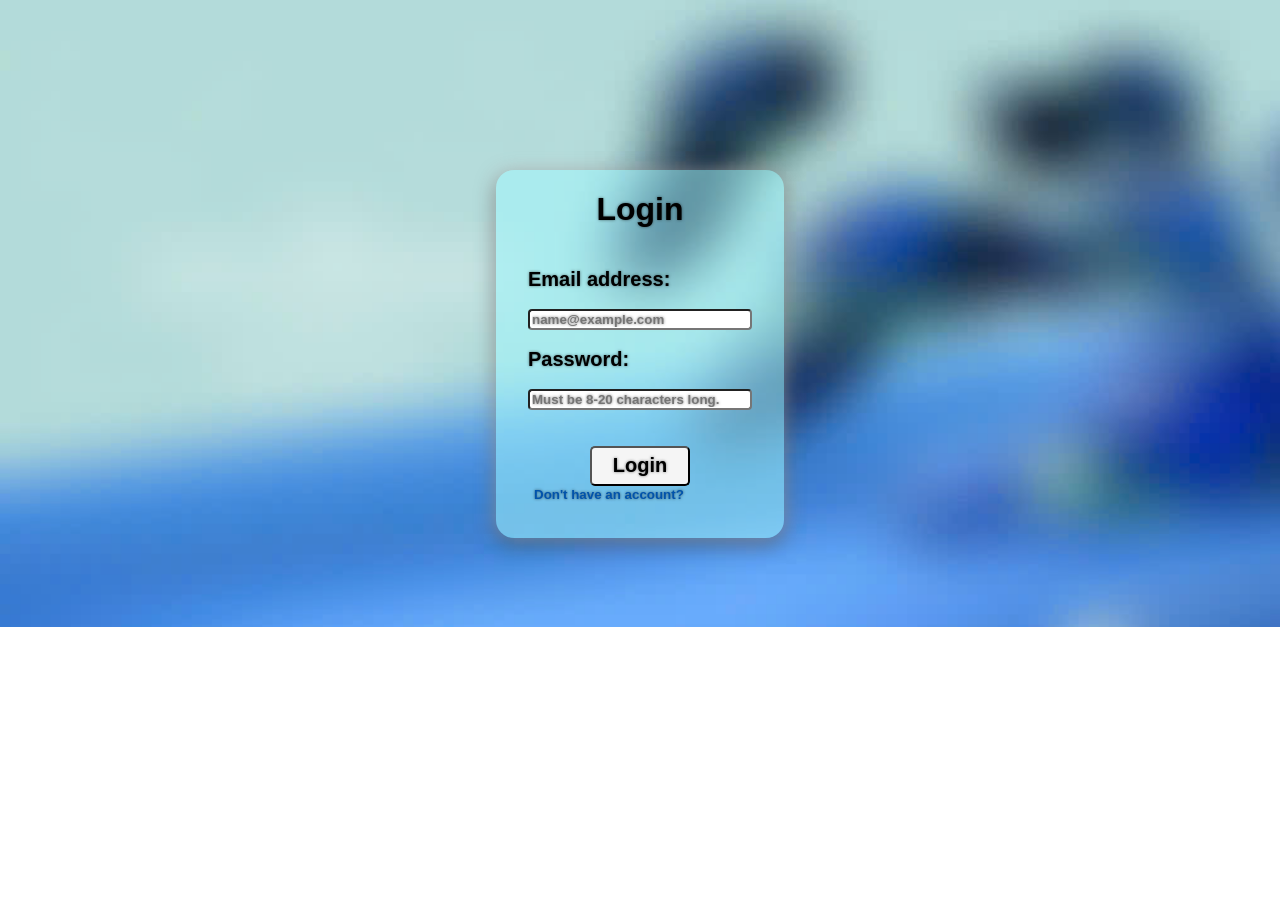
<file: websites/ws-1778865980492/login.html>
<!DOCTYPE html>
<html lang="en">

<head>
    <meta charset="UTF-8">
    <meta name="viewport" content="width=device-width, initial-scale=1.0">
    <title>Huỳnh Minh Long</title>
    <link rel="stylesheet" href="formstyle.css">
</head>

<body style="background-image: url(background.jpg); background-size: 126% auto; background-repeat: no-repeat;">
    <div style="height: 23rem;
        width: 18rem;
        margin: 170px auto;
        box-shadow: 0 0px 20px 0 rgba(255, 255, 255, 0.455), 0 5px 20px 0 rgba(0, 0, 0, 0.521);
        background-color: rgba(163, 250, 255, 0.536);
        display: flex;
        justify-content: center;
        border-radius: 18px;">
        <form style="width: 14rem; display: flex; flex-direction: column; margin-top: 1,5%;" action="index.html">
            <h1 style="margin-left: auto; margin-right: auto;" class="bebas-neue-regular">Login</h1><br>
            <label class="bebas-neue-regular" style="font-size: 20px;" for="emailline">Email address:</label><br>
            <input style="border-radius: 4px;" class="bebas-neue-regular" style="height: 19px;" type="email"
                id="emailline" name="emailline" placeholder="name@example.com" required><br>
            <label class="bebas-neue-regular" style="font-size: 20px;" for="Passwordline">Password:</label><br>
            <input style="border-radius: 4px;" class="bebas-neue-regular" style="height: 19px;" type="password"
                name="Passwordline" id="Passwordline" placeholder="Must be 8-20 characters long." minlength="8"
                maxlength="20" required><br><br>
            <button class="bebas-neue-regular" id="button"
                style="font-weight: bold; height: 40px; width: 100px; margin: 0 auto; font-size: 20px; text-align: center;"
                type="submit">Login</button>
            <button id="switchpagebutton" class="bebas-neue-regular" type="submit" onclick="registerpage()">Don't have
                an
                account?</button>
        </form>
    </div>
    <script>
        function registerpage() {
            window.location.assign("register.html")
        }
    </script>
</body>

</html>
</file>
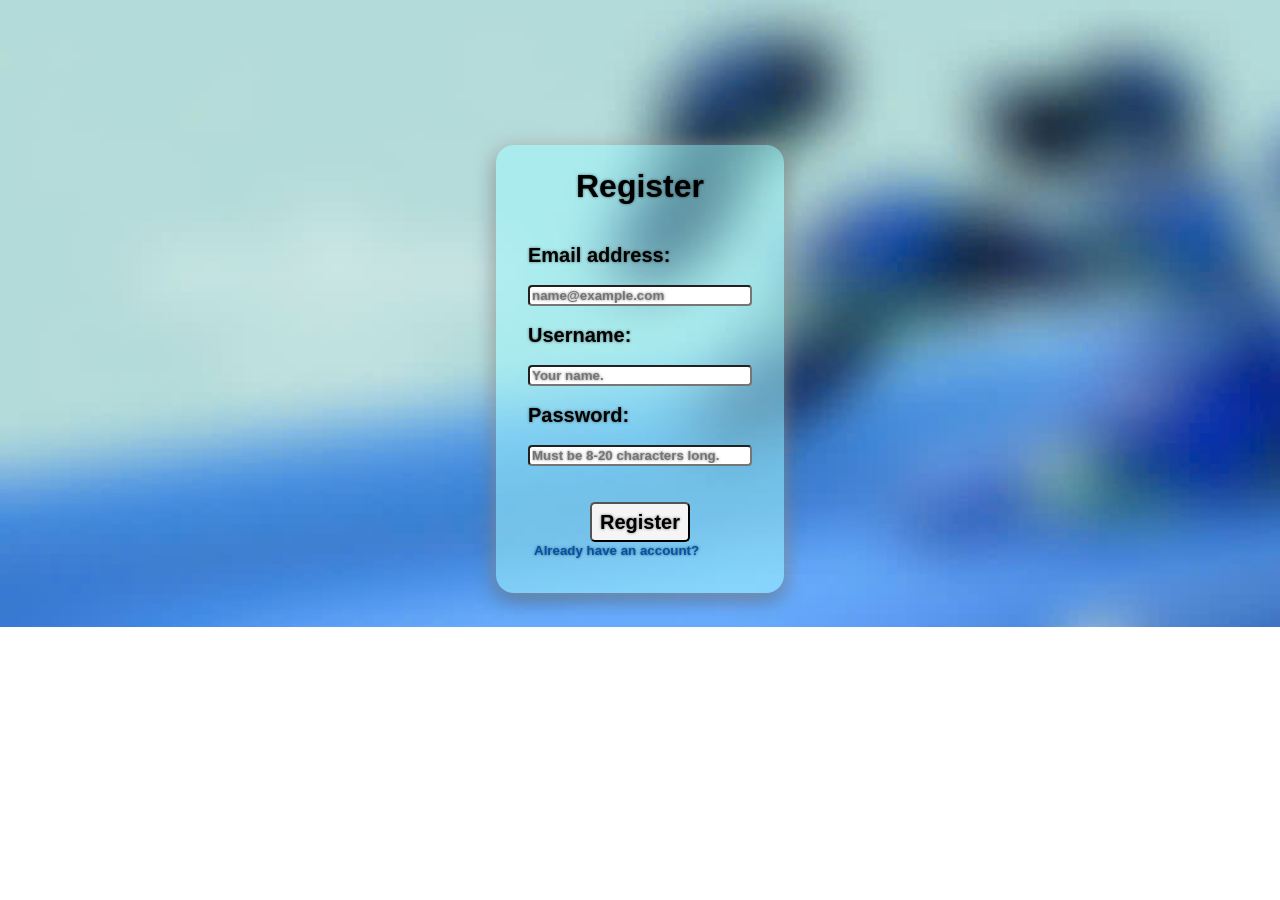
<file: websites/ws-1778865980492/register.html>
<!DOCTYPE html>
<html lang="en">

<head>
    <meta charset="UTF-8">
    <meta name="viewport" content="width=device-width, initial-scale=1.0">
    <title>Huỳnh Minh Long</title>
    <link rel="stylesheet" href="formstyle.css">
</head>

<body style="background-image: url(background.jpg); background-size: 126% auto; background-repeat: no-repeat;">
    <div style="height: 28rem;
        width: 18rem;
        margin: 145px auto;
        box-shadow: 0 0px 20px 0 rgba(255, 255, 255, 0.455), 0 5px 20px 0 rgba(0, 0, 0, 0.521);
        background-color: rgba(163, 250, 255, 0.536);
        display: flex;
        justify-content: center;
        border-radius: 18px;">
        <form style="width: 14rem; display: flex; flex-direction: column; margin-top: 0.5%;" action="index.html">
            <h1 class="bebas-neue-regular" style="margin-left: auto; margin-right: auto;">Register</h1><br>
            <label class="bebas-neue-regular" style="font-size: 20px;" for="emailline">Email
                address:</label><br>
            <input style="border-radius: 4px;" class="bebas-neue-regular" style="height: 19px;" type="email"
                id="emailline" placeholder="name@example.com" required><br>
            <label class="bebas-neue-regular" style="font-size: 20px;" for="nameline">Username:</label><br>
            <input style="border-radius: 4px;" class="bebas-neue-regular" style="height: 19px;" type="text"
                id="nameline" placeholder="Your name."><br>
            <label class="bebas-neue-regular" style="font-size: 20px;" for="Passwordline">Password:</label><br>
            <input style="border-radius: 4px;" class="bebas-neue-regular" style="height: 19px;" type="password"
                name="Passwordline" id="Passwordline" placeholder="Must be 8-20 characters long." minlength="8"
                maxlength="20" required><br><br>
            <button class="bebas-neue-regular" id="button"
                style="font-weight: bold; height: 40px; width: 100px; margin: 0 auto; font-size: 20px; text-align: center;"
                type="submit">Register</button>
            <button id="switchpagebutton" class="bebas-neue-regular" type="submit" onclick="loginpage()">Already have
                an
                account?</button>
        </form>
    </div>
    <script>
        function loginpage() {
            window.location.assign("login.html")
        }
    </script>
</body>

</html>
</file>
<file: websites/ws-1778865980492/formstyle.css>
.bebas-neue-regular{
    font-family: "Bebas Neue", sans-serif;
    font-weight: 600;
    font-style: normal;
    text-shadow: 0px 0px 3px #00000089;
}
#button{
    background-color: whitesmoke;
    border-radius: 5px;
}
#button:hover{
    background-color: rgb(236, 236, 236);
}
#switchpagebutton{
    background-color: rgba(255, 255, 255, 0);
    border: rgba(255, 255, 255, 0);
    text-align: left;
    text-decoration: none;
    color: rgb(0, 83, 172);
}
</file>
